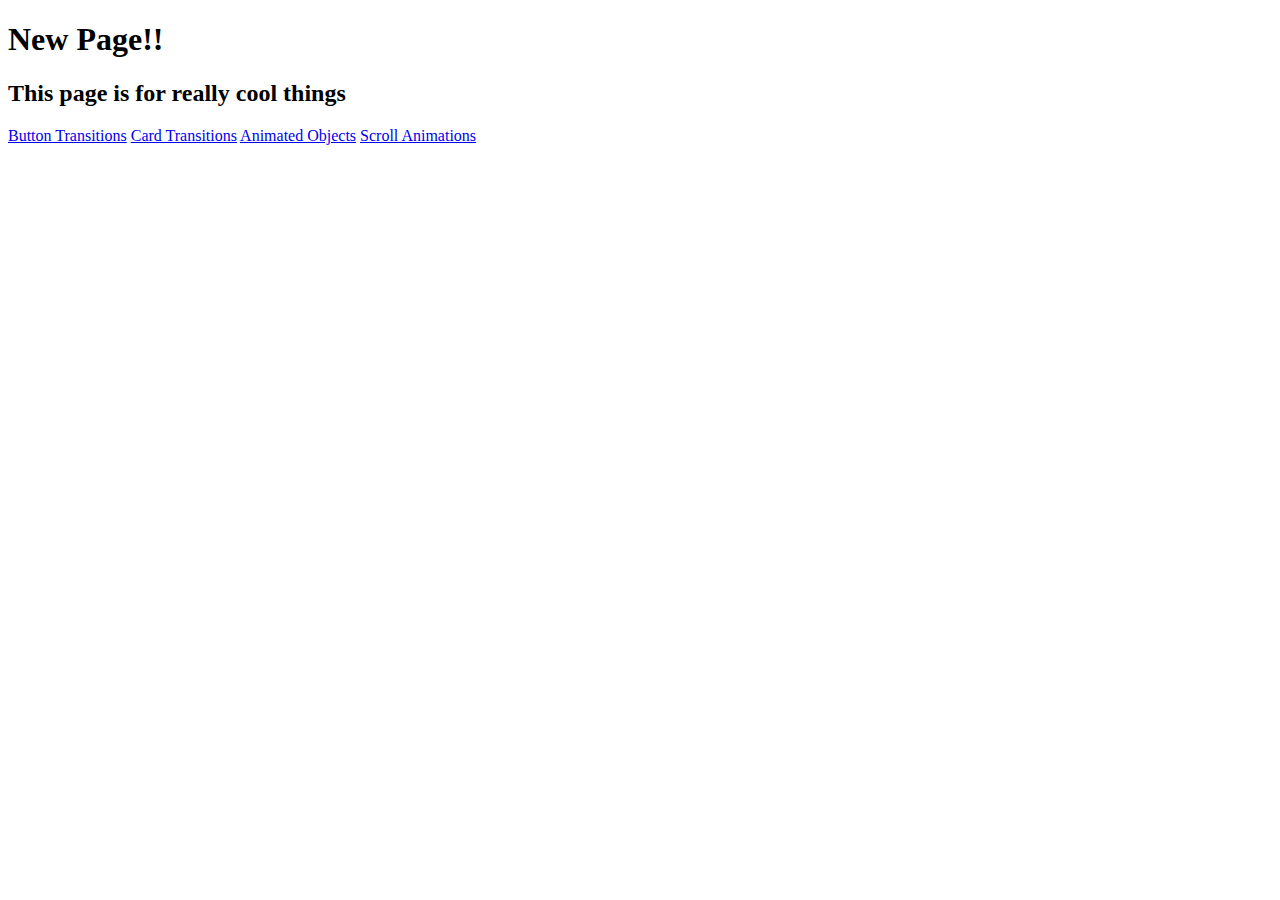
<file: index.html>
<!DOCTYPE html>
<html lang="en">
<head>
    <meta charset="UTF-8">
    <meta name="viewport" content="width=device-width, initial-scale=1.0">
    <title>Document</title>
</head>
<body>
    <h1>New Page!!</h1>
    <h2>This page is for really cool things</h2>
    <a href="button-transitions.html">Button Transitions</a>
    <a href="cards.html">Card Transitions</a>
    <a href="animated-objects.html">Animated Objects</a>
    <a href="scroll-animations.html">Scroll Animations</a>
</body>
</html>
</file>
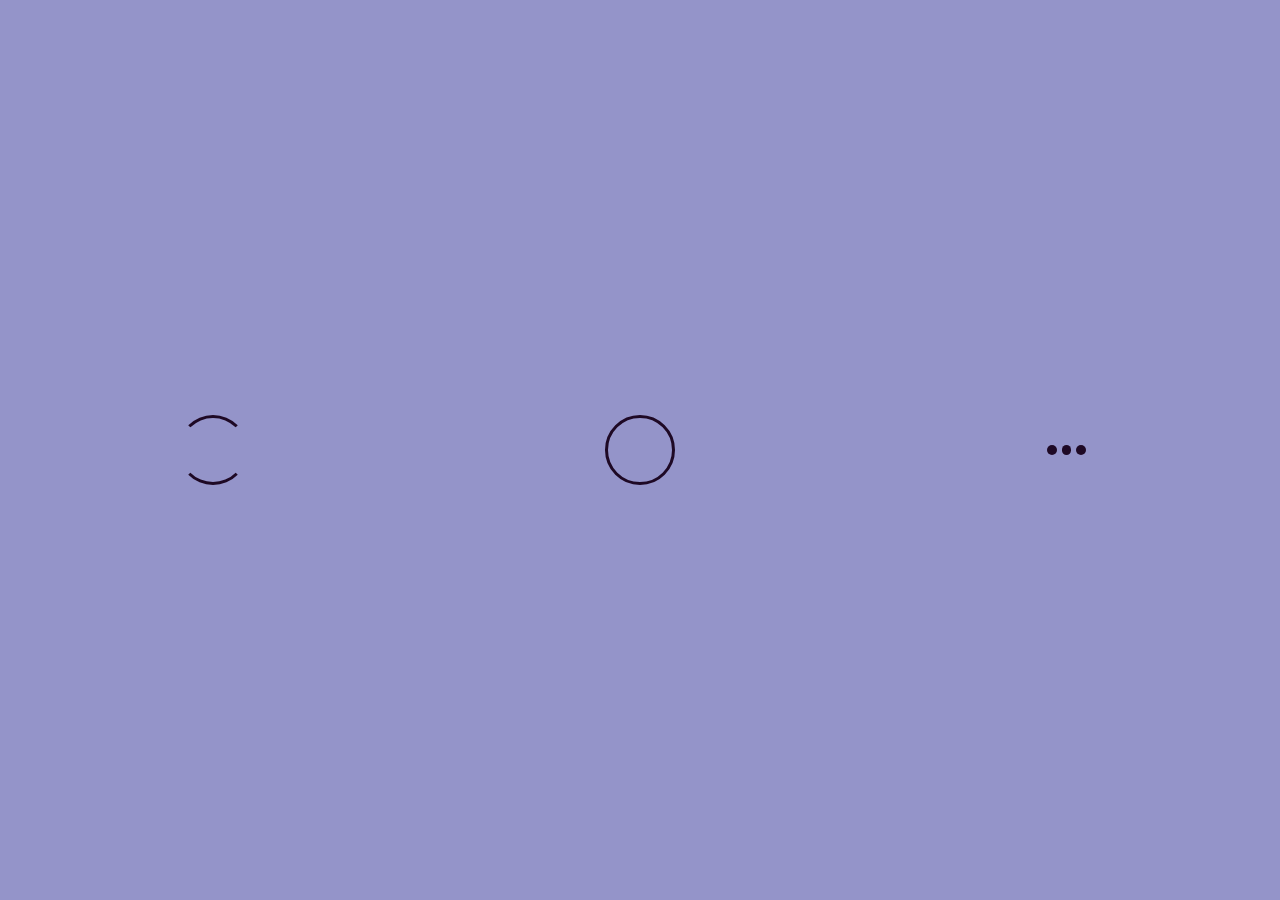
<file: animated-objects.html>
<!DOCTYPE html>
<html lang="en">
<head>
    <meta charset="UTF-8">
    <meta name="viewport" content="width=device-width, initial-scale=1.0">
    <title>Animated Objects</title>
    <style>
        .animated-icons-container{
            background-color: rgb(148, 148, 201);
            position: fixed;
            inset: 0;
            z-index: 1001;
            display: grid;
            grid-template-columns: repeat(3, 1fr);
            place-items: center;
        }
        .animated-icon-1{
            --_icon-size: 4rem;
            height: var(--_icon-size);
            width: var(--_icon-size);
            border: 0.2rem solid #1e0925;
            border-left-color: transparent;
            border-right-color: transparent;
            border-radius: 100vh;
            animation: spinner 1s ease-in-out infinite alternate;
        }
        .animated-icon-2{
            --_icon-size: 4rem;
            height: var(--_icon-size);
            width: var(--_icon-size);
            border: 0.2rem solid #1e0925;
            border-radius: 100vh;
            animation: bounce 1s cubic-bezier(0.23, 1, 0.320, 1) infinite alternate;
        }

        .three-dots{
            display: flex;
            gap: 0.3rem;

        }
        .animated-icon-3{
            --_icon-size: .6rem;
            height: var(--_icon-size);
            width: var(--_icon-size);
            background-color: #1e0925;
            border-radius: 100vh;
        }
        .bounce-1{
            animation: bounce 1000ms cubic-bezier(0.015, 0.32, 0.24, 1) infinite;
        }
        .bounce-2{
            animation: bounce 1000ms 100ms cubic-bezier(0.015, 0.32, 0.24, 1) infinite;
        }
        .bounce-3{
            animation: bounce 1000ms 200ms cubic-bezier(0.015, 0.32, 0.24, 1) infinite;
        }
        @keyframes spinner{
            0%{
                transform: rotate(0deg) scale(1);
            }
            100%{
                transform: rotate(1turn) scale(1.5);
            }
        }
        @keyframes bounce{
            0%{
                transform: translateY(0);
            }
            25%{
                transform: translateY(-4rem);
            }
            50%{
                transform: translateY(0);
            }
        }
        
    </style>
</head>
<body>
    <section class="animated-icons-container">
        <div class="animated-icon-1"></div>
        <div class="animated-icon-2"></div>
        <div class="three-dots">
            <div class="animated-icon-3 bounce-1"></div>
            <div class="animated-icon-3 bounce-2"></div>
            <div class="animated-icon-3 bounce-3"></div>
        </div>
        
    </section>
</body>
</html>
</file>
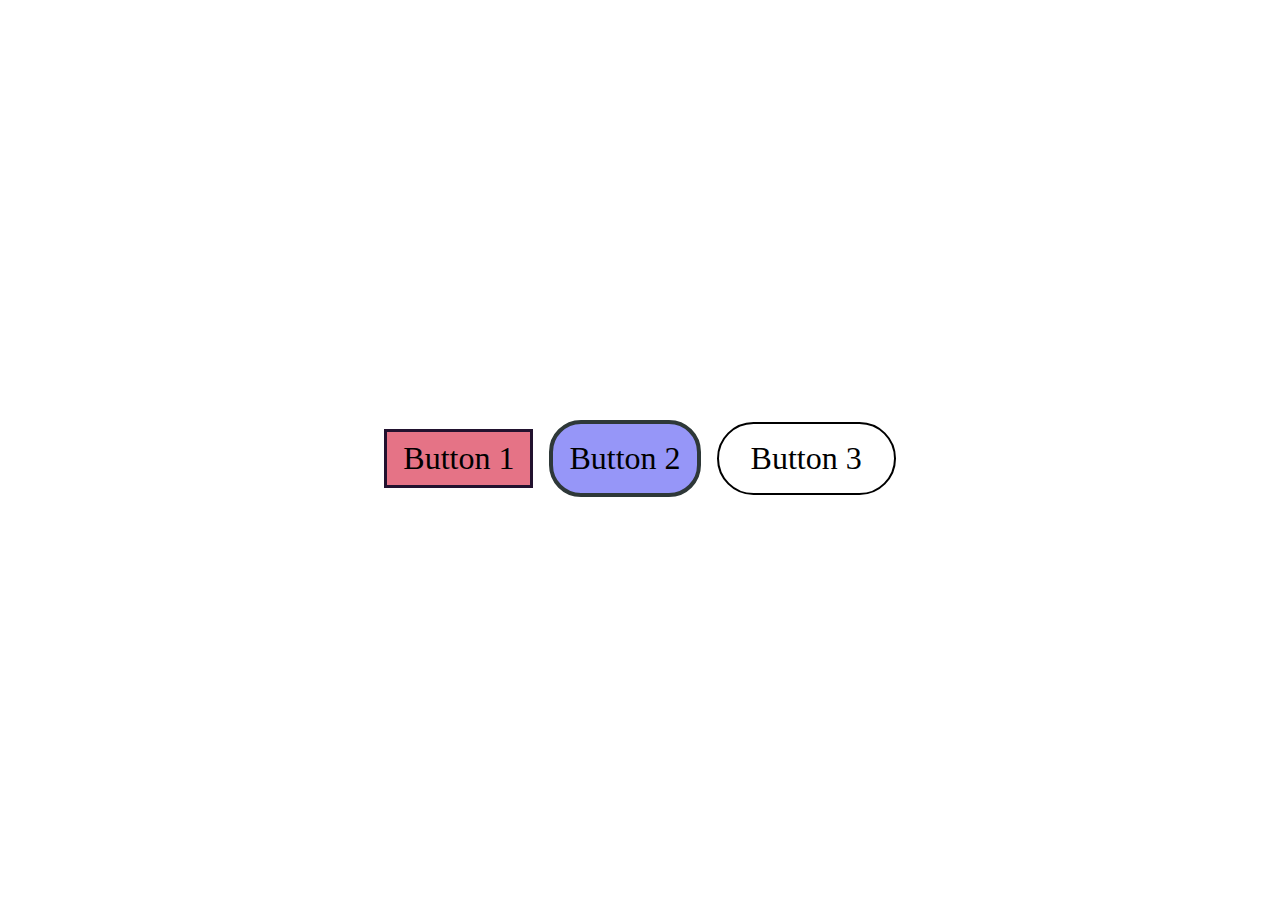
<file: button-transitions.html>
<!DOCTYPE html>
<html lang="en">
<head>
    <meta charset="UTF-8">
    <meta name="viewport" content="width=device-width, initial-scale=1.0">
    <title>Button Transitions</title>
    <link rel="stylesheet" href="css/styles.css">
</head>
<body>
    <main>
        <section class="section-centered">

            <div class="button-row">
                
                <button class="button-1">Button 1</button>
                <a href="#" class="button-2">Button 2</a>
                <a href="#" class="button-3">Button 3</a>

            </div>

        </section>
       
    </main>
</body>
</html>
</file>
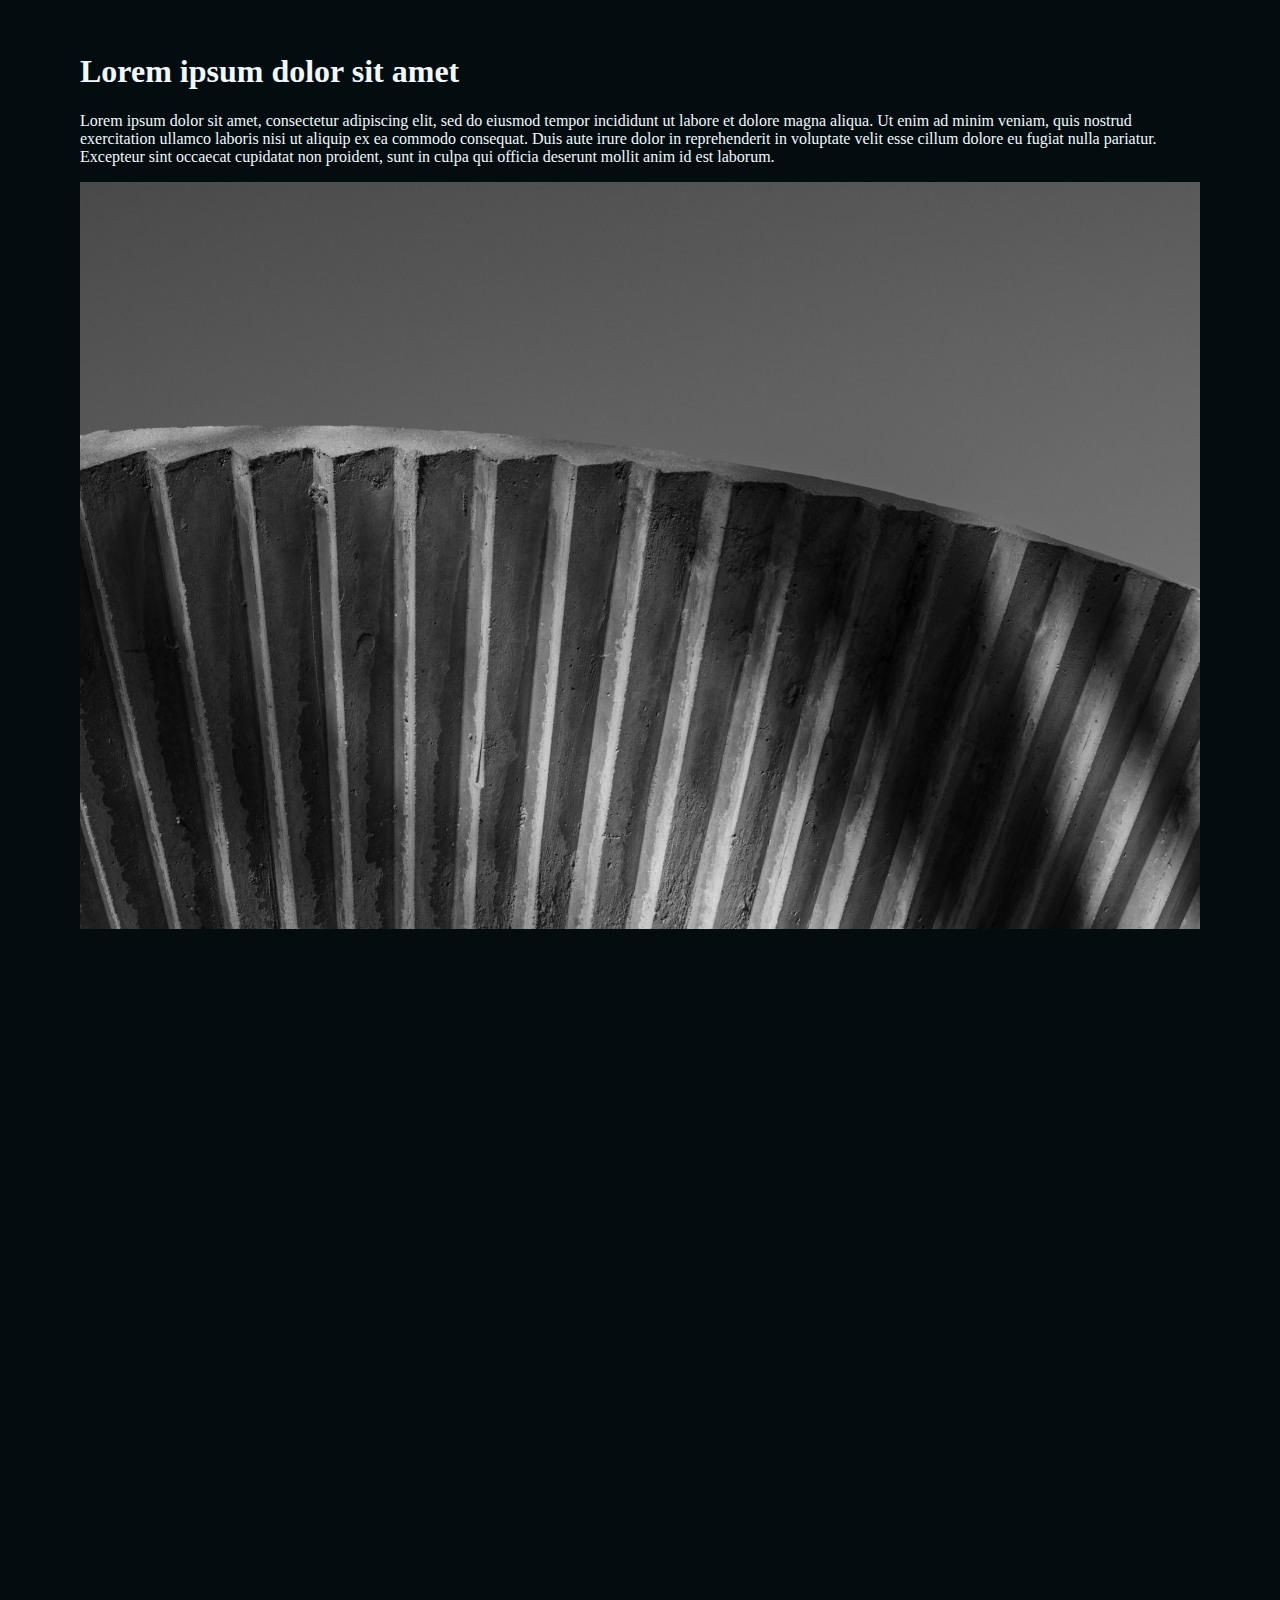
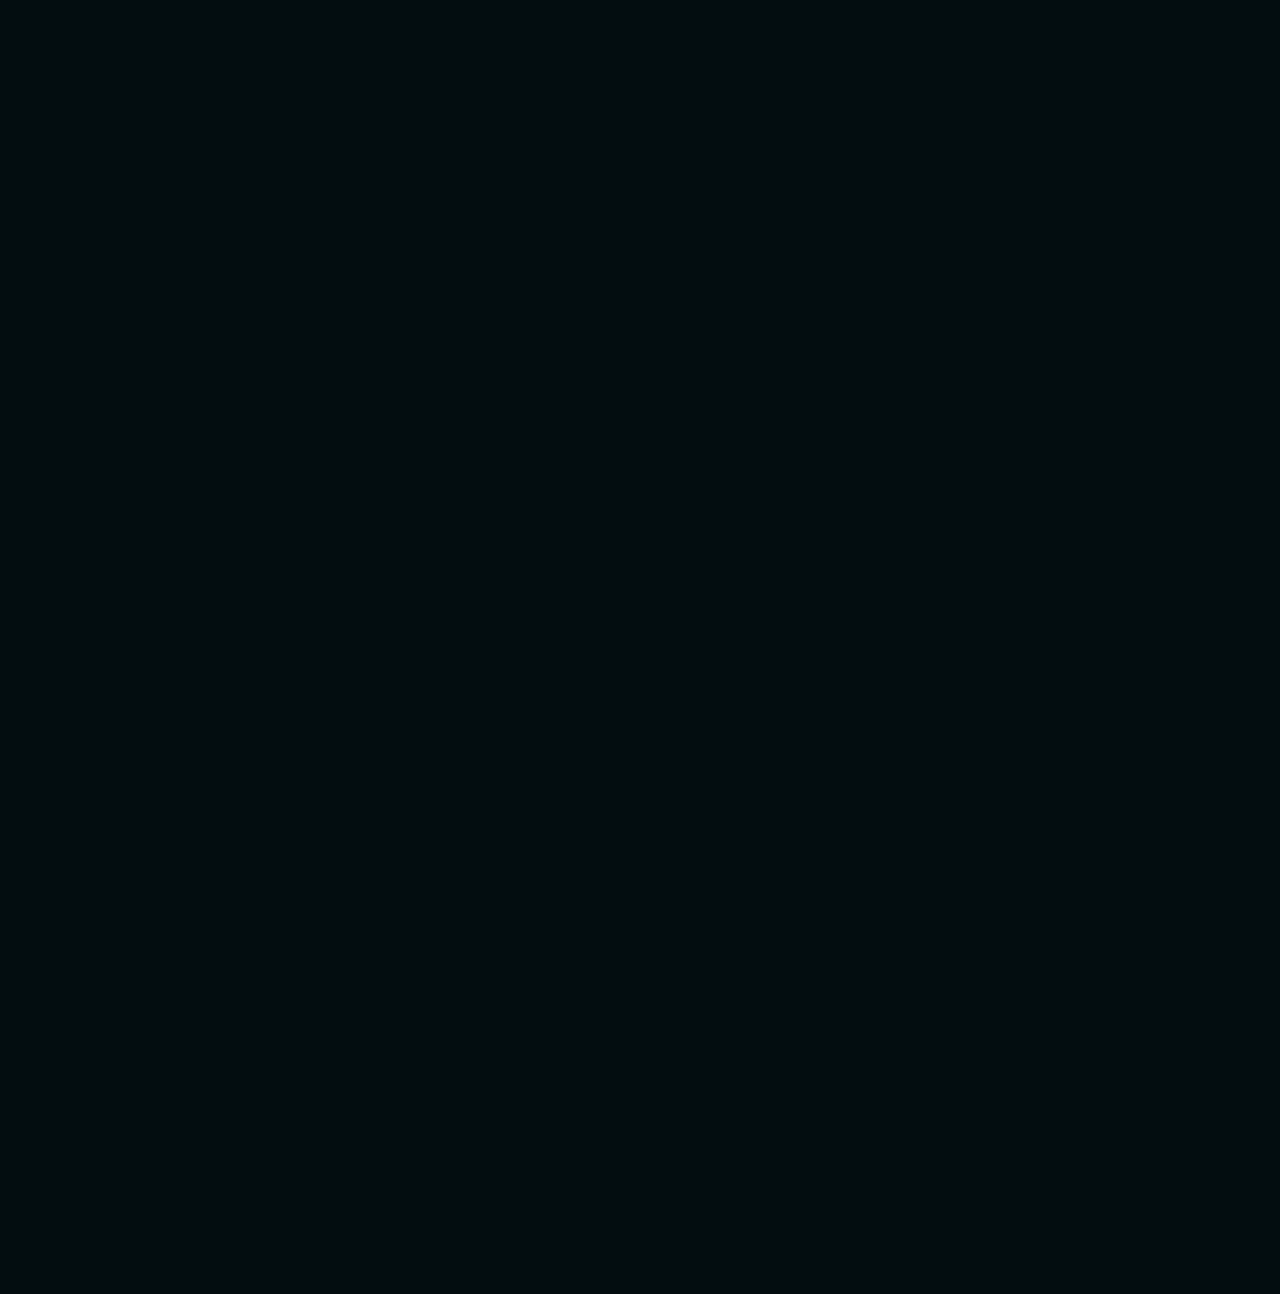
<file: scroll-animations.html>
<!DOCTYPE html>
<html lang="en">
<head>
    
    <meta charset="UTF-8">
    <meta name="viewport" content="width=device-width, initial-scale=1.0">
    <title>Scroll Animations</title>
    <link rel="stylesheet" href="./css/scroll.css">
    <script defer src="./js/app.js"></script>
    
</head>

<body>

    <div class="scroll-watcher"></div>

        <section>
            
            <div class="hidden">

                <h1>Lorem ipsum dolor sit amet</h1>

                <p>Lorem ipsum dolor sit amet, consectetur adipiscing elit, sed do eiusmod tempor incididunt ut labore et dolore magna aliqua. Ut enim ad minim veniam, quis nostrud exercitation ullamco laboris nisi ut aliquip ex ea commodo consequat. Duis aute irure dolor in reprehenderit in voluptate velit esse cillum dolore eu fugiat nulla pariatur. Excepteur sint occaecat cupidatat non proident, sunt in culpa qui officia deserunt mollit anim id est laborum.</p>

                <img src="./images/building-1.jpg" alt="Building Skyline">

            </div>

        </section>

        <section>

            <div class="hidden">

                <h1>Lorem ipsum dolor sit amet</h1>

                <p>Lorem ipsum dolor sit amet, consectetur adipiscing elit, sed do eiusmod tempor incididunt ut labore et dolore magna aliqua. Ut enim ad minim veniam, quis nostrud exercitation ullamco laboris nisi ut aliquip ex ea commodo consequat. Duis aute irure dolor in reprehenderit in voluptate velit esse cillum dolore eu fugiat nulla pariatur. Excepteur sint occaecat cupidatat non proident, sunt in culpa qui officia deserunt mollit anim id est laborum.</p>

                <img src="./images/building-2.jpg" alt="Outdoor Blinds">

            </div>

        </section>

        <section>

            <div class="hidden">

                <h1>Lorem ipsum dolor sit amet</h1>

                <p>Lorem ipsum dolor sit amet, consectetur adipiscing elit, sed do eiusmod tempor incididunt ut labore et dolore magna aliqua. Ut enim ad minim veniam, quis nostrud exercitation ullamco laboris nisi ut aliquip ex ea commodo consequat. Duis aute irure dolor in reprehenderit in voluptate velit esse cillum dolore eu fugiat nulla pariatur. Excepteur sint occaecat cupidatat non proident, sunt in culpa qui officia deserunt mollit anim id est laborum.</p>

                <img src="./images/building-3.jpg" alt="Building Exterior">

            </div>

        </section>

    <script src="./js/app.js"></script>

</body>

</html>
</file>
<file: css/styles.css>
body
{
    font-family: Cambria, Cochin, Georgia, Times, 'Times New Roman', serif;
}

.section-centered{

    display: grid;
    height: 100vh;
    place-items: center;

}

button{

    font-family: Cambria, Cochin, Georgia, Times, 'Times New Roman', serif;
}

.button-row{

    display: flex;
    flex-direction: row;
    align-items: center;
    justify-content: center;
    gap: 1rem;

}

.button-1{

    font-size: 2rem;
    background-color: rgb(229, 115, 134);
    border: 3px solid rgb(34, 18, 47);
    padding: .5rem 1rem;
    transition: padding 250ms ease-out, background-color 500ms ease-in-out;
}

.button-1:hover{

    background-color: rgb(181, 255, 191);
    padding: 2rem 3rem;
    
}

.button-2{
    
    color:black;
    font-size: 2rem;
    background-color: rgb(150, 150, 248);
    border: 4px solid rgb(46, 56, 56);
    padding: 1rem;
    border-radius: 2rem;
    text-decoration: none;
    transition: background-color 150ms ease-in-out;

}

.button-2:hover{

    background-color: rgb(117, 209, 255);

}

.button-3{

    color: black;
    font-size: 2rem;
    background-color: none;
    border: 2px solid black;
    padding: 1rem 2rem;
    border-radius: 50vw;
    text-decoration: none;
    transition: transform 300ms, background-color 100ms;
}

.button-3:hover,
.button-3:focus{

    background-color: rgb(245, 171, 22);
    transform: translateY(-1rem);

}

.card-container{

    display: grid;
    grid-template-columns: 1fr;
    gap: 1rem;
    padding: 1rem;
    width: 80vw;

    @media screen and (min-width:900px){
        grid-template-columns: repeat(3,1fr);
    }

    .card{

        position: relative;
        padding: 1rem;
        min-height: 30rem;
        display: flex;
        align-items: flex-end;
        border-radius: 0.1rem;
        overflow: hidden;

        &::before{

            content: "";
            background-color: rgba(147, 234, 235, 0.3);
            position: absolute;
            height: 100%;
            width: 100%;
            inset: 0;
            z-index: -1;
            transition: background-color 350ms ease-out, backdrop-filter 150ms ease-out;
            backdrop-filter: blur(0rem);
            -webkit-backdrop-filter: blur(0rem);

        }

        img{

            position: absolute;
            width: 100%;
            height: 100%;
            inset: 0;
            object-fit: cover;
            z-index: -2;
            transition: all 250ms ease-in-out;

        }

        h3,
        .card__heading{

            transform: translateY(3rem);
            /*display:none*/
            opacity: 0;
            transition: transform 250ms ease-out, opacity 350ms ease-out;

        }

        .card__description{

            transform: translateY(3rem);
            /*display:none*/
            opacity: 0;
            transition: transform 250ms ease-out, opacity 350ms ease-out;

        }
        
        &:hover{

            h3,

            .card__heading{

                transform: translateY(0rem);
                opacity: 1;
                display: block;

            }

            
            .card__description{
                
                transform: translateY(0rem);
                opacity: 1;
                display: block;
                transition: all 250ms ease-in-out;

            }

            img{

                transform: scale(150%) rotate(1deg);
                transition: all 250ms ease-in-out;
                
            }

            &::before{

                background-color: rgba(255, 186, 186, 0.8);

            }

            &.blue:hover::before{

                background-color: rgba(210, 210, 255, 0.8);

            }

            &.purple:hover::before{

                background-color: rgba(235, 193, 247, 0.8);

            }

            &.red:hover::before{

                background-color: rgba(222, 124, 107, 0.8);
                
            }
        }

    }

    
}
</file>
<file: css/scroll.css>
body{

    background-color: rgb(3, 13, 16);
    color: aliceblue;
    padding: 0;
    margin: 0;

}

section{

    display: grid;
    place-items: center;
    align-content: center;
    min-height: 100vh;

}

div{

    max-width: 70rem;
    padding: 2rem;

}

img{

    width: 100%;
    animation: fade-in linear forwards;
    animation-timeline: view();
    animation-range-start: 250px;
    animation-range-end: 500px;

}

.scroll-watcher{

    position: fixed;
    top: 0;
    width: 5px;
    height: 100%;
    background-color: rgb(194, 175, 212);
    padding: 0;
    animation: scroll-watcher linear;
    animation-timeline: scroll();
    transform-origin: top;
    z-index: 1000;
    scale: 0 1;

}

@keyframes fade-in {

    to{
        scale: 1;
        opacity: 1;
    }

}

@keyframes scroll-watcher {

    to{
        scale: 1 0;
    }
    from{
        scale: 1 1;
    }

}

.hidden{

    opacity: 0;
    transition: all 3s ease;

}

.show{

    opacity:1;
    
}
</file>
